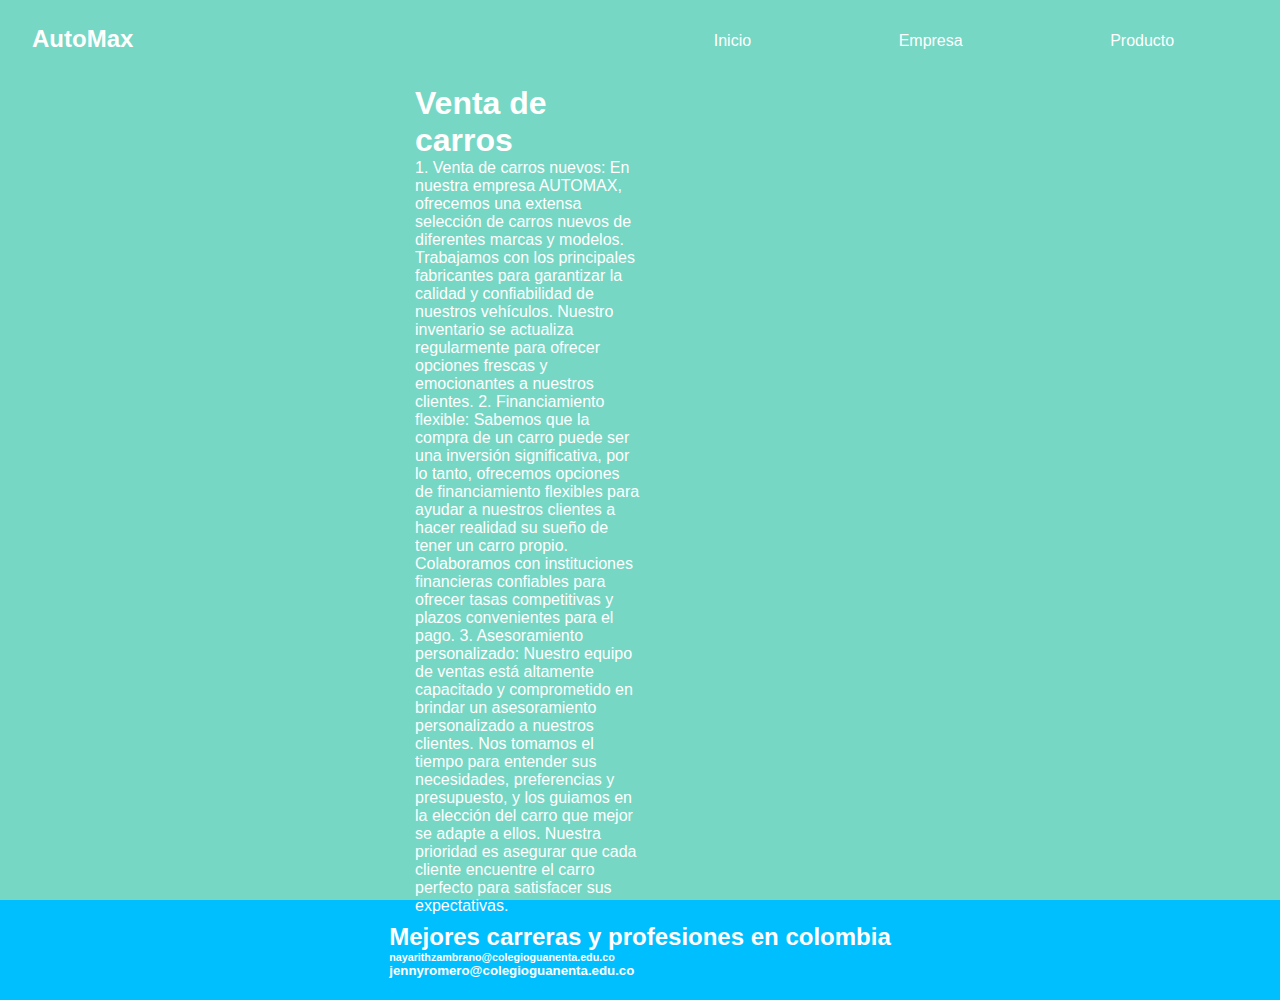
<file: empresa.html>
<!DOCTYPE html>
<html lang="en">
<head>
  <meta charset="UTF-8">
  <meta http-equiv="X-UA-Compatible" content="IE=edge">
  <meta name="viewport" content="width=device-width, initial-scale=1.0">
  <title>Mejores carreras</title>
  <link rel="stylesheet" href="css/empresa.css">
  <link rel="stylesheet" href="https://use.fontawesome.com/releases/v5.15.3/css/all.css" integrity="sha384-SZXxX4whJ79/gErwcOYf+zWLeJdY/qpuqC4cAa9rOGUstPomtqpuNWT9wdPEn2fk" crossorigin="anonymous">
</head>
<body>

<div class="wrapper">
  <header>
    <nav class="navbar">
      <div class="brand">
        <h2>AutoMax</h2>
      </div>
     <ul class="menu">
      <li><a href="index.html">Inicio</a></li>
      <li><a href="empresa.html">Empresa</a></li>
      <li><a href="producto.html">Producto</a></li>
  </header>
   
    <main class="main">
    <div class="info-content">
      <h1>Venta de carros</h1>
      <p>1. Venta de carros nuevos: En nuestra empresa AUTOMAX, ofrecemos una extensa
selección de carros nuevos de diferentes marcas y modelos. Trabajamos con los
principales fabricantes para garantizar la calidad y confiabilidad de nuestros vehículos.
Nuestro inventario se actualiza regularmente para ofrecer opciones frescas y emocionantes
a nuestros clientes.
2. Financiamiento flexible: Sabemos que la compra de un carro puede ser una inversión
significativa, por lo tanto, ofrecemos opciones de financiamiento flexibles para ayudar a
nuestros clientes a hacer realidad su sueño de tener un carro propio. Colaboramos con
instituciones financieras confiables para ofrecer tasas competitivas y plazos convenientes
para el pago.
3. Asesoramiento personalizado: Nuestro equipo de ventas está altamente capacitado y
comprometido en brindar un asesoramiento personalizado a nuestros clientes. Nos
tomamos el tiempo para entender sus necesidades, preferencias y presupuesto, y los
guiamos en la elección del carro que mejor se adapte a ellos. Nuestra prioridad es asegurar
que cada cliente encuentre el carro perfecto para satisfacer sus expectativas.</p>
    </div>
  </main>
</div>

   <footer class="footer">
  <div class="footer-content">
    <h2>Mejores carreras y profesiones en colombia</h2>
    <h6> nayarithzambrano@colegioguanenta.edu.co</h6>
    <h5> jennyromero@colegioguanenta.edu.co </h5>
  </div>
  <div class="sotial-network">
      <i class="fab fa-instagram"></i>
      <i class="fab fa-twitter-square"></i>
  </div>
 </footer>
  
</body>
</html>
</file>
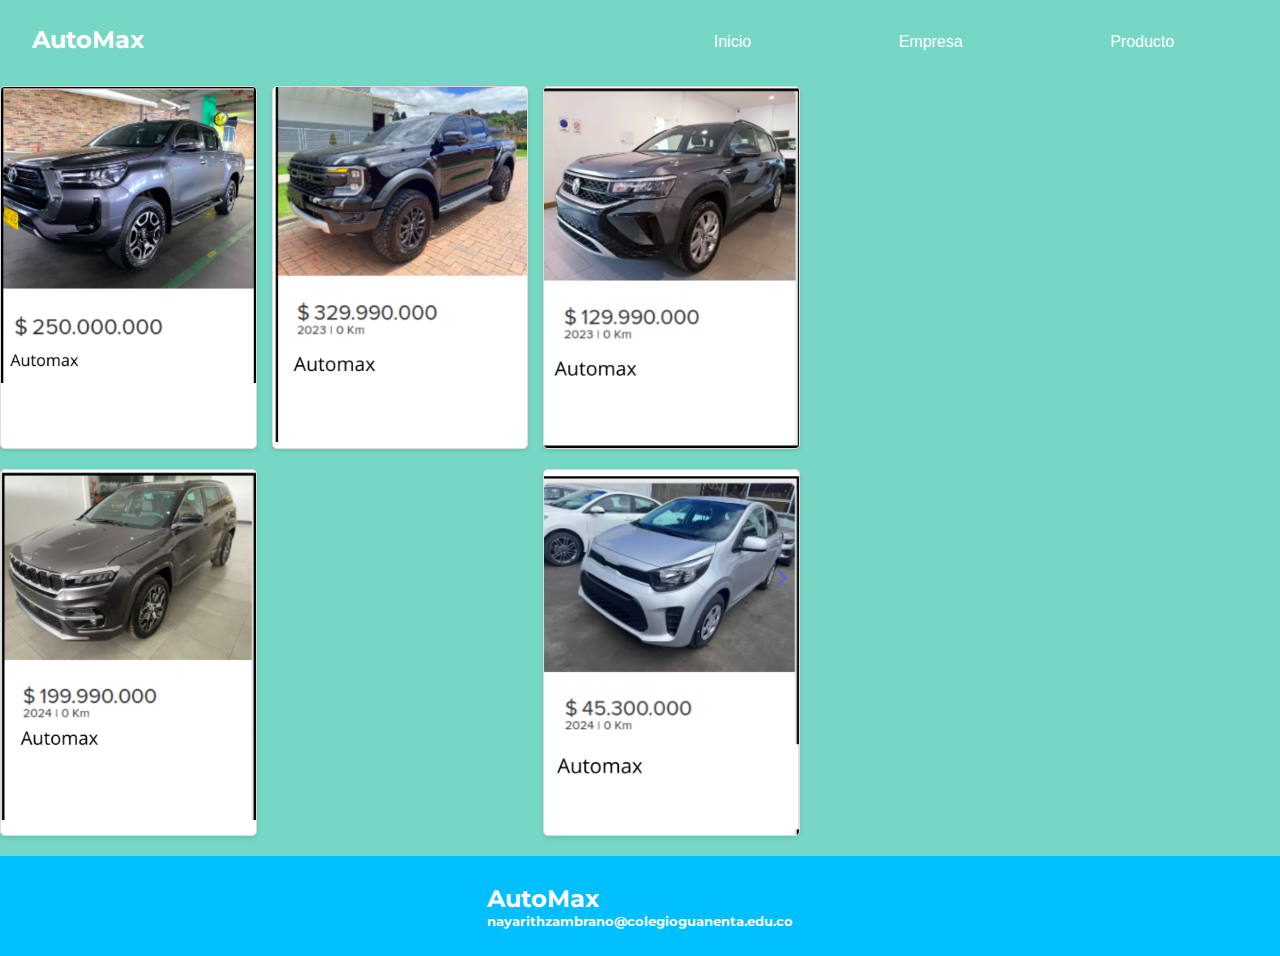
<file: producto.html>
<!DOCTYPE html>
<html lang="en">
<head>
  <meta charset="UTF-8">
  <meta http-equiv="X-UA-Compatible" content="IE=edge">
  <meta name="viewport" content="width=device-width, initial-scale=1.0">
  <title>Mejores Profesiones</title>
  <link rel="stylesheet" href="css/producto.css">
  <link rel="stylesheet" href="https://use.fontawesome.com/releases/v5.15.3/css/all.css" integrity="sha384-SZXxX4whJ79/gErwcOYf+zWLeJdY/qpuqC4cAa9rOGUstPomtqpuNWT9wdPEn2fk" crossorigin="anonymous">
</head>
<body>

<div class="wrapper">
  <header>
    <nav class="navbar">
      <div class="brand">
        <h2>AutoMax</h2>
      </div>
     <ul class="menu">
      <li><a href="index.html">Inicio</a></li>
      <li><a href="empresa.html">Empresa</a></li>
      <li><a href="producto.html">Producto</a></li>
  </header>
   
  <div class="card-container">
    <div class="card">
      <img src="./img/auto1.png" alt="Imagen 1">
    </div>
    <div class="card">
      <img src="./img/auto2.png" alt="Imagen 2">
    </div>
    <div class="card">
      <img src="./img/Auto3.png" alt="Imagen 3">
    </div>
    <div class="card">
      <img src="./img/Auto4.png" alt="Imagen 4">
    </div>
    <div class="card">
      <img src="./img/Auto5.png" alt="Imagen 5">
    </div>
  </div>
</body>
</html>

        
   <footer class="footer">
  <div class="footer-content">
    <h2>AutoMax</h2>
    <h5> nayarithzambrano@colegioguanenta.edu.co</h5>
  </div>
  <div class="sotial-network">
      <i class="fab fa-instagram"></i>
      <i class="fab fa-twitter-square"></i>
  </div>
 </footer>
  
</body>
</html>
</file>
<file: css/empresa.css>
@import url('https://fonts.googleapis.com/css2?family=Montserrat:wght@100;700&display=swap');

* {
  margin: 0;
  padding: 0;
  box-sizing: border-box;
}

body {
  font-family: 'Arial';
  overflow-x: hidden;
}
.wrapper{
    width: 100vw;
    height: 100vh;
    background-color: #76D7C4 ;
    color: #fff;
}

.navbar {
    display: flex;
    justify-content: space-between;
    padding: 2em;
}

.brand {
    margin-top: -7px;
}

.menu {
    display: flex;
    width: 50%;
    justify-content: space-around;
}
.menu li {
    list-style: none;
}
.menu a {
    color: #fff;
    text-decoration: none;
    padding: 10px 20px;
    font-family:Sans-Serif;
}

.menu a:hover {
    background-color: aqua;
    color: #191c32;
}

.main{
    margin: 0 auto;
    width: 50vh;
    height: 80vh;
    display: grid;
    grid-template-columns: repeat(2,1fr);
    align-items: center;
}
.h1 {
    font-size:  clamp(4vw, 1.5em, 3em);
}

.main img {
    width: 650px;
    height: 500px;
}

.footer {
    display: flex;
    flex-direction:  column;
    justify-content: center;
    align-items: center;
    width: 100vw;
    height: 100px;
    background: #00BFFF;
    color: white;
}
</file>
<file: css/producto.css>
@import url('https://fonts.googleapis.com/css2?family=Montserrat:wght@100;700&display=swap');

* {
  margin: 0;
  padding: 0;
  box-sizing: border-box;
}

body {
  font-family: 'Montserrat', sans-serif;
  overflow-x: hidden;
}
.wrapper{
    width: 100vw;
    height: 100vh;
    background-color: #76D7C4 ;
    color: #fff;
}

.navbar {
    display: flex;
    justify-content: space-between;
    padding: 2em;
}

.brand {
    margin-top: -7px;
}

.menu {
    display: flex;
    width: 50%;
    justify-content: space-around;
}
.menu li {
    list-style: none;
}
.menu a {
    color: #fff;
    text-decoration: none;
    padding: 10px 20px;
    font-family:Sans-Serif;
}

.menu a:hover {
    background-color: aqua;
    color: #191c32;
}

.card-container {
  display: flex;
  flex-wrap: wrap;
  justify-content: space-between;
  max-width: 800px;
}

.card {
  width: calc(33.33% - 10px);
  background-color: #fff;
  border: 1px solid #ddd;
  margin-bottom: 20px;
  border-radius: 5px;
  overflow: hidden;
  box-shadow: 0 2px 4px rgba(0, 0, 0, 0.1);
}

.card img {
  width: 100%;
  height: auto;
  display: block;
}


.footer {
    display: flex;
    flex-direction:  column;
    justify-content: center;
    align-items: center;
    width: 100vw;
    height: 100px;
    background: #00BFFF;
    color: white;
}
</file>
